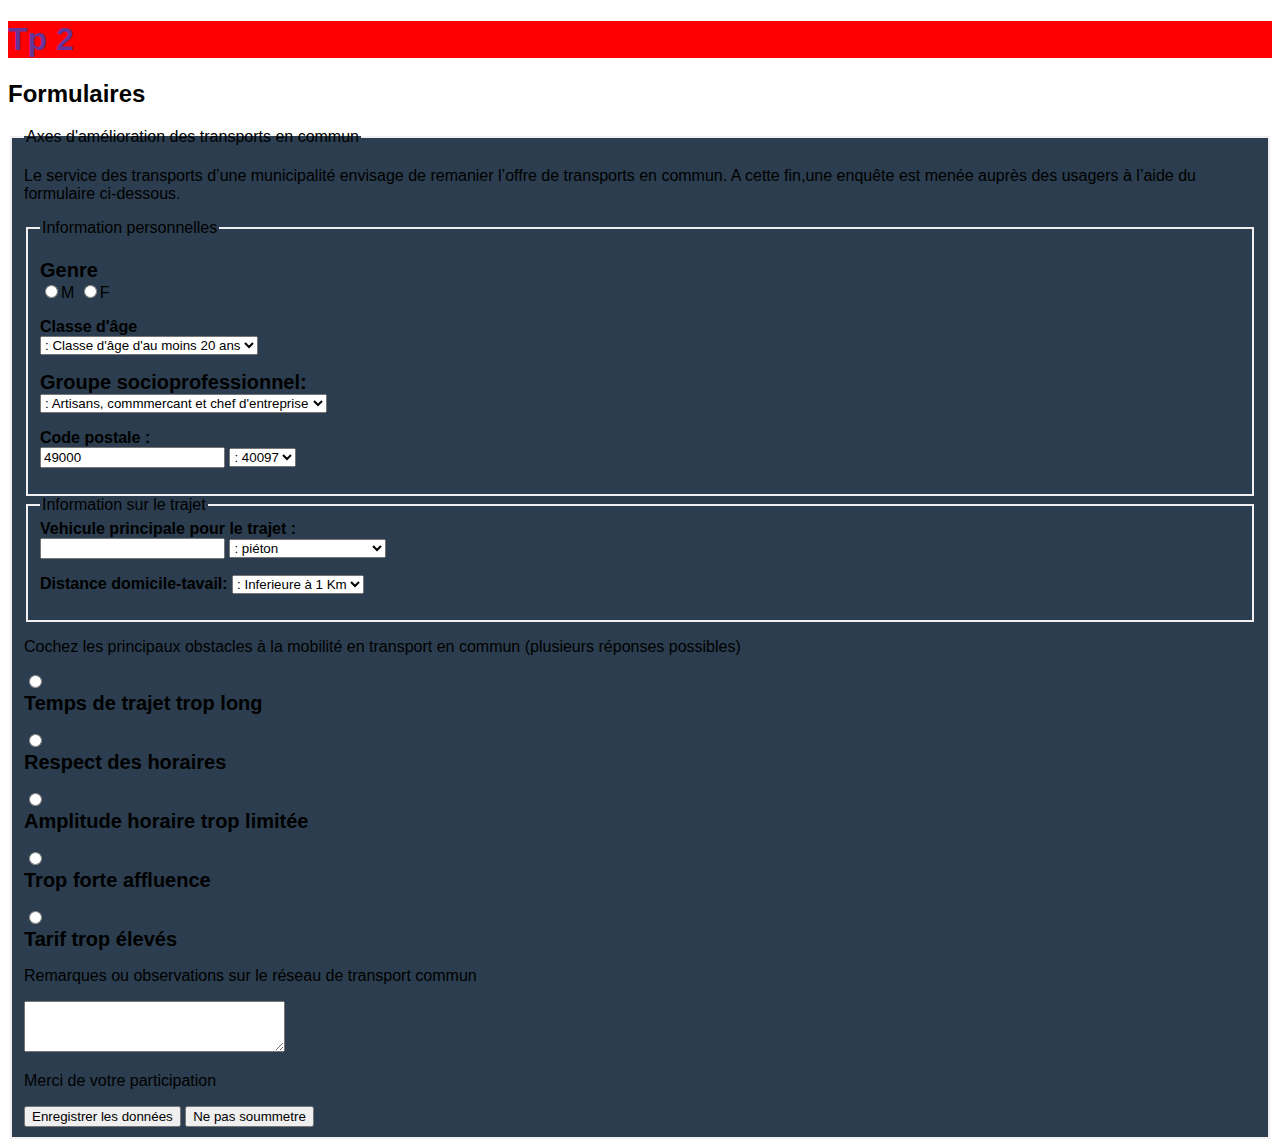
<file: formulaire.html>
<!DOCTYPE html>
<html lang="fr">
<head>
    <meta charset="UTF-8">
    <meta http-equiv="X-UA-Compatible" content="IE=edge">
    <meta name="viewport" content="width=device-width, initial-scale=1.0">
    <link rel="stylesheet" type="text/css" media="screen" href="Style1.css"/>
    <title>Document2</title>
    </head>
<body>
    <h1 style="color: rebeccapurple ; background-color: red "<center>Tp 2</center></h1>
    <h2>Formulaires</h2>
    <form action="https://html-reponse.usertest.fr/reponse.php" method="post">
        <fieldset>
    <p>Le service des transports d’une municipalité envisage de remanier l’offre de transports en commun. A cette fin,une enquête est menée auprès des usagers à l’aide du formulaire ci-dessous.</p>
   
        
        
        <fieldset>
        <legend>Information personnelles</legend>
        
        
    </select><p></p>
        <label for="genre">Genre</label>  
        <input type="radio" name="genre">M 
            <input type="radio" name="genre">F<p>
                <strong>Classe d'âge</strong>
                <label for="age"></label>
                
                <select name="age" id="age">
                    <option > : Classe d'âge d'au moins 20 ans
                        <option value="Au moins 20 ans">entre 20 et 30 ans "</option>
                        <option value="plus de 30 ans">plus de 30 ans</option> 
    
                    </option> : 18
                    ................................
                </select><p></p>
                <label for="socio">Groupe socioprofessionnel:</label>
                <select name="gsp" id="socio" id="socio">
                    <option > : Artisans, commmercant et chef d'entreprise
                        <option value="Artisans">Artisans</option>
                        <option value="Retaite">Retraite</option>
                        <option value="Chef d'entreprise">Chef d'entreprise</option>
    
                    </option> : 
                    ................................
                </select><p></p>
               <strong>Code postale :</strong>
               <label for="Code postal"></label>
               <input type="value" maxlength="5" name="cpostal" value="49000"> 
               <select name="Selectionnez votre code postale" id="size">
                    <option > : 40097
                        <option value="40098">40098</option>
                        <option value="40099">40099</option>
                        <option value="48598">48598</option>
                        <option value="49000">49000</option>
                    ................................
                </select><p></p>
    
    
    
    
            </fieldset>     
    
    <fieldset>
        <legend>Information sur le trajet</legend>
        <strong>Vehicule principale pour le trajet :</strong>
                <label for="vehicule"></label>
                <input type="text" name="trajet">
                <select name="Votre vehicule pour le trajet" id="size">
                    <option > : piéton
                        <option value="Bicyclette">Velo</option>
                        <option value="Deux roues motorisés">Deux roues</option>
                        <option value="Automobile">Auto</option>
                        <option value="Transports en commun">Train, tram, bus, métro</option>
    
                    </option> : 
                    ................................
                </select><p></p>
                <strong> Distance domicile-tavail:</strong>
                <select name="Distance du trajet" id="size">
                    <option > : Inferieure à 1 Km
    
                    </option> : 
                    ................................
                </select><p></p>
    </fieldset>
    
    
      
            <legend>Axes d'amélioration des transports en commun </legend>
            <p>Cochez les principaux obstacles à la mobilité en transport en commun (plusieurs réponses possibles) </p>
    
            <p>
                <input type="radio" name="size" id="size_1" value="Temps de trajet trop longs"/>
                <label for="size_1">Temps de trajet trop long </label>
            </p>
            <p>
                <input type="radio" name="size" id="size_2" value="Respect des horaires"/>
                <label for="size_2">Respect des horaires </label>
            </p>
            <p>
                <input type="radio" name="size" id="size_3" value="Amplitude horaire trop limitée"/>
                <label for="size_3">Amplitude horaire trop limitée </label>
            </p>
            <p>
                <input type="radio" name="size_4" id="size_4" value="Trop forte affluence">
                <label for="size_4">Trop forte affluence</label>
            </p>
            <p>
                <input type="radio" name="size_5" id="size_5" value="Tarif trop élevés">
                <label for="size_5">Tarif trop élevés</label>
            </p>
            <p>Remarques ou observations sur le réseau de transport commun</p>
            <textarea name="user_message" id="msg" cols="30" rows="3"></textarea><br/>
           <p>Merci de votre participation </p>
            <input type="submit" value="Enregistrer les données"> <input type="reset" value="Ne pas soummetre">
        </fieldset>
    </form>
    
    
    

</body>
</html>
</file>
<file: Style1.css>
/*feuille de style pour le Tp2
realisatio : Mamadou Lamine
Derniere modification : 18/10/2022
..............................................*/

*{font-family: 'Segoe UI', Tahoma, Geneva, Verdana, sans-serif;}
fieldset{border-style: solid;background-color: rgb(43, 61, 78); column-count: auto;}
label{
    font-size: 20px;
    font-weight: bold;
    display: flex;
    input{width: 200px; margin: 10px; padding: 8px;}
    body{padding: 12px; margin: auto; width: auto;}
    p{border: violet; background-color: aqua;}
</file>
